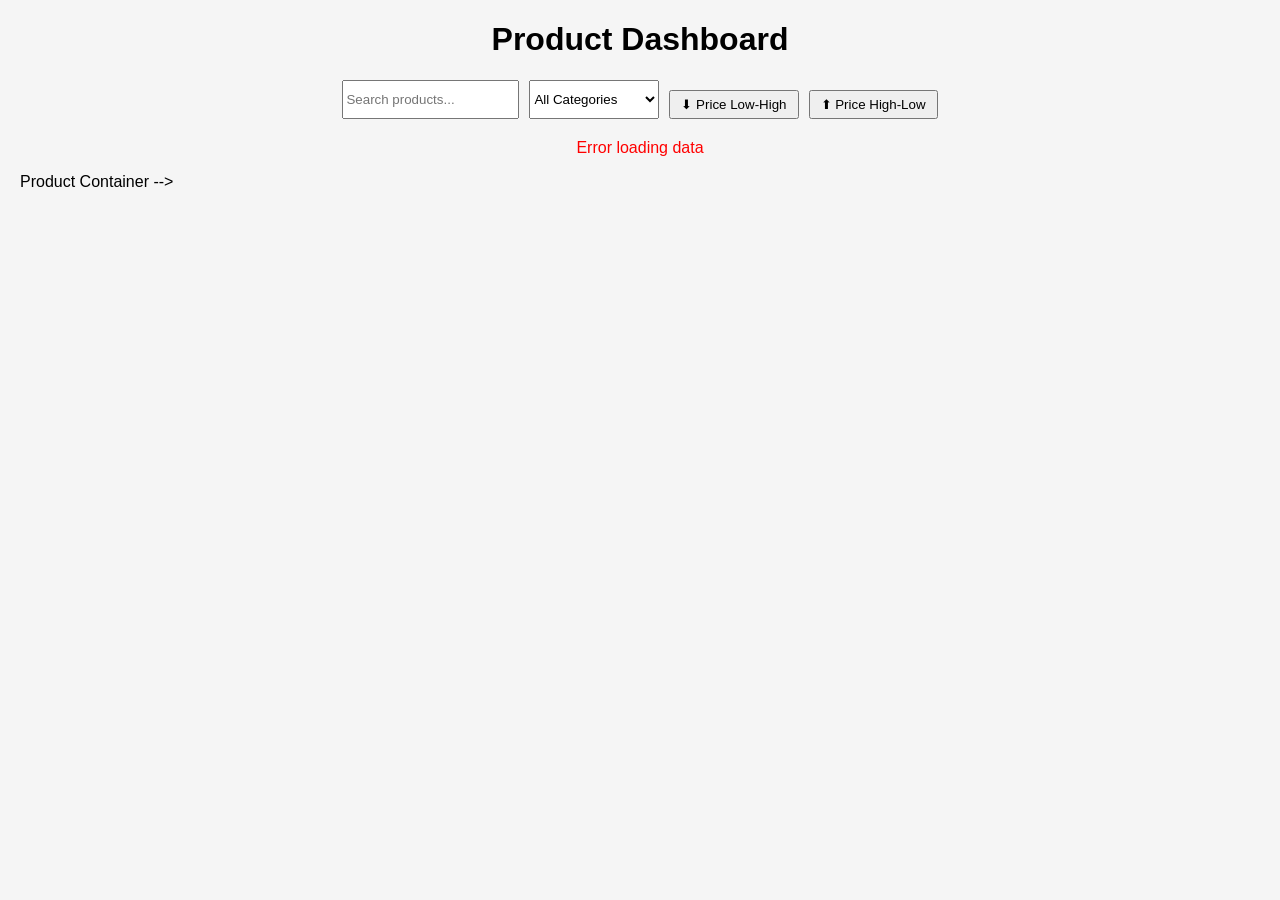
<file: task8.html>
<!DOCTYPE html>
<html lang="en">
<head>
  <meta charset="UTF-8">
  <title>Product Dashboard</title>
  <link rel="stylesheet" href="task8.css">
</head>
<body>
  <h1> Product Dashboard</h1>

  <!-- Controls -->
  <div class="controls">
    <input type="text" id="search" placeholder="Search products...">

    <select id="category">
      <option value="all">All Categories</option>
      <option value="electronics">Electronics</option>
      <option value="jewelery">Jewelery</option>
      <option value="men's clothing">Men's Clothing</option>
      <option value="women's clothing">Women's Clothing</option>
    </select>

    <button onclick="sortLow()">⬇ Price Low-High</button>
    <button onclick="sortHigh()">⬆ Price High-Low</button>
  </div>

  <!-- Loader -->
  <p id="loader">Loading...</p>

  <!-- Error -->
  <p id="error"></p>

  <!----> Product Container -->
  <div id="products"></div>

  <!-- Modal -->
  <div id="modal" class="modal">
    <div class="modal-content">
      <span id="close">&times;</span>
      <div id="modal-body"></div>
    </div>
  </div>

  <script src="task8.js"></script>
</body>
</html>
</file>
<file: task8.css>
body {
  font-family: Arial;
  margin: 20px;
  background: #f5f5f5;
}

h1 {
  text-align: center;
}

.controls {
  display: flex;
  gap: 10px;
  justify-content: center;
  margin-bottom: 20px;
}

#products {
  display: grid;
  grid-template-columns: repeat(auto-fit, minmax(220px, 1fr));
  gap: 20px;
}

.card {
  background: white;
  padding: 15px;
  border-radius: 10px;
  text-align: center;
  transition: 0.3s;
}

.card:hover {
  transform: scale(1.05);
  box-shadow: 0 5px 15px rgba(0,0,0,0.2);
}

.card img {
  height: 150px;
  object-fit: contain;
}

button {
  margin-top: 10px;
  padding: 5px 10px;
  cursor: pointer;
}

#loader {
  text-align: center;
  font-size: 18px;
}

#error {
  color: red;
  text-align: center;
}


.modal {
  display: none;
  position: fixed;
  top: 0; left: 0;
  width: 100%; height: 100%;
  background: rgba(0,0,0,0.5);
}

.modal-content {
  background: white;
  margin: 10% auto;
  padding: 20px;
  width: 300px;
  border-radius: 10px;
}

#close {
  float: right;
  cursor: pointer;
  font-size: 20px;
}
</file>
